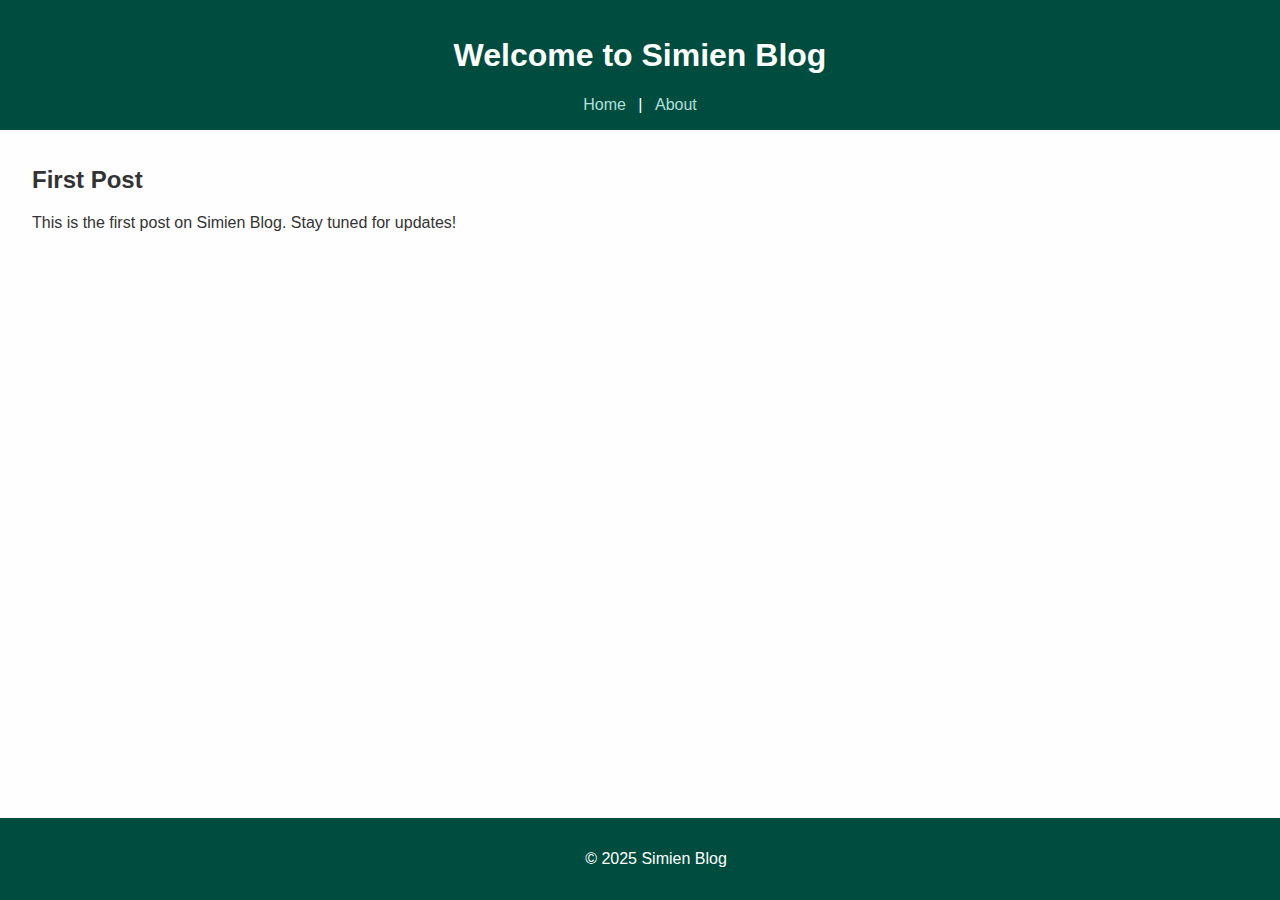
<file: index.html>
<!DOCTYPE html>
<html lang="en">
<head>
    <meta charset="UTF-8" />
    <meta name="viewport" content="width=device-width, initial-scale=1" />
    <title>Simien Blog</title>
    <link rel="stylesheet" href="style.css" />
</head>
<body>
    <header>
        <h1>Welcome to Simien Blog</h1>
        <nav>
            <a href="index.html">Home</a> |
            <a href="about.html">About</a>
        </nav>
    </header>

    <main>
        <article>
            <h2>First Post</h2>
            <p>This is the first post on Simien Blog. Stay tuned for updates!</p>
        </article>
    </main>

    <footer>
        <p>&copy; 2025 Simien Blog</p>
    </footer>
</body>
</html>
</file>
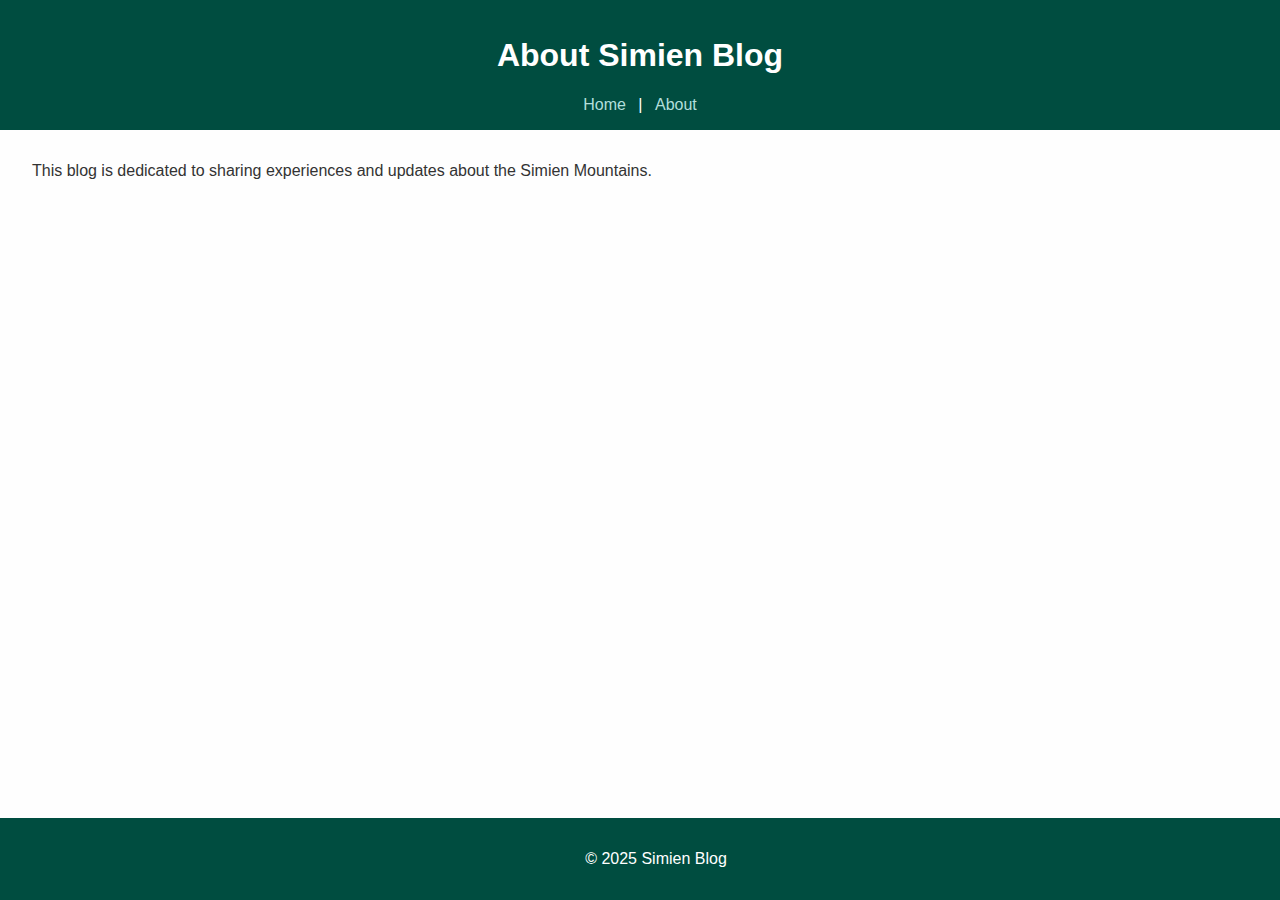
<file: about.html>
<!DOCTYPE html>
<html lang="en">
<head>
    <meta charset="UTF-8" />
    <meta name="viewport" content="width=device-width, initial-scale=1" />
    <title>About - Simien Blog</title>
    <link rel="stylesheet" href="style.css" />
</head>
<body>
    <header>
        <h1>About Simien Blog</h1>
        <nav>
            <a href="index.html">Home</a> |
            <a href="about.html">About</a>
        </nav>
    </header>

    <main>
        <section>
            <p>This blog is dedicated to sharing experiences and updates about the Simien Mountains.</p>
        </section>
    </main>

    <footer>
        <p>&copy; 2025 Simien Blog</p>
    </footer>
</body>
</html>
</file>
<file: style.css>
body {
    font-family: Arial, sans-serif;
    margin: 0;
    padding: 0;
    background-color: #fefefe;
    color: #333;
}

header {
    background-color: #004d40;
    color: white;
    padding: 1rem;
    text-align: center;
}

nav a {
    color: #b2dfdb;
    text-decoration: none;
    margin: 0 0.5rem;
}

nav a:hover {
    text-decoration: underline;
}

main {
    padding: 1rem 2rem;
}

footer {
    text-align: center;
    padding: 1rem;
    background-color: #004d40;
    color: white;
    position: fixed;
    width: 100%;
    bottom: 0;
}
</file>
